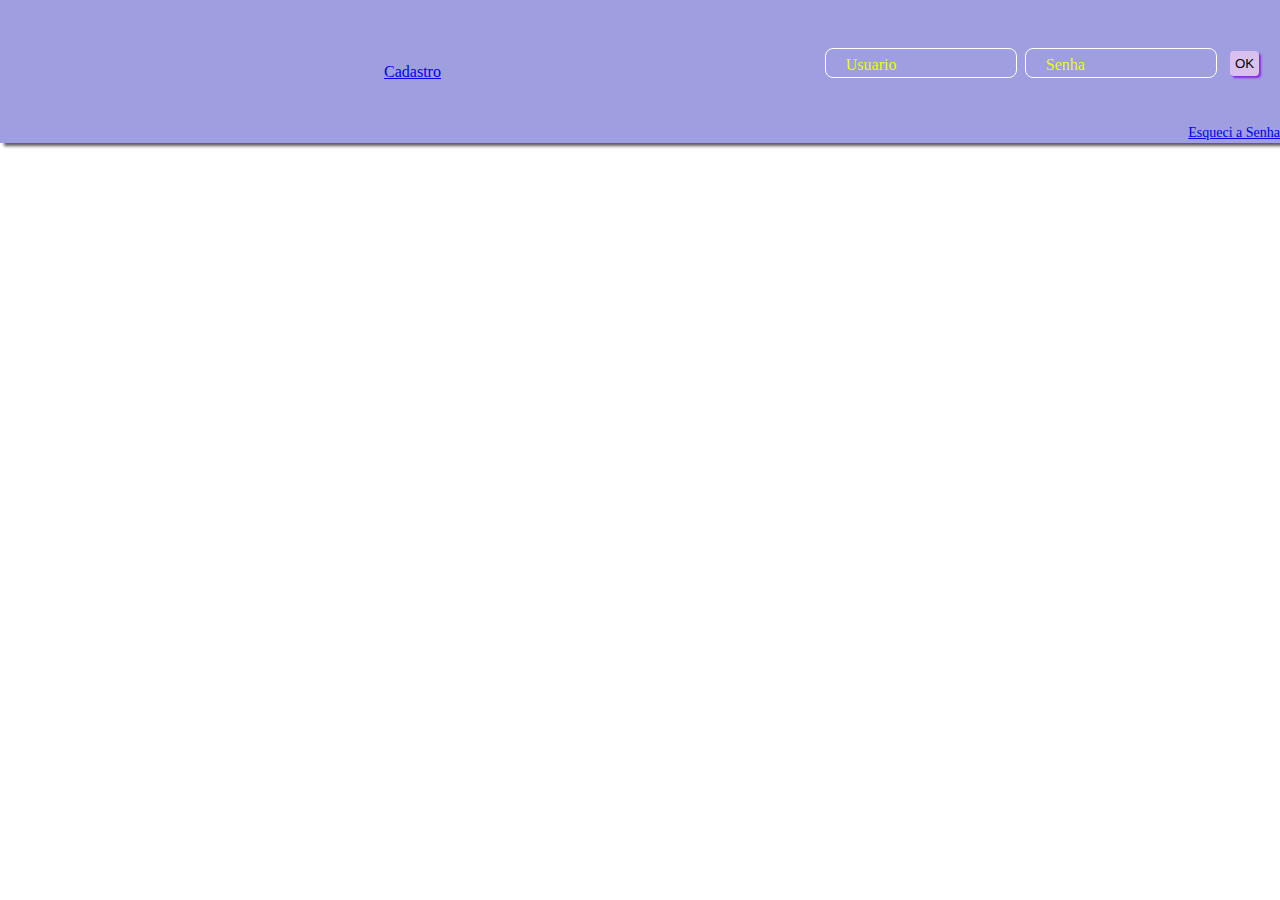
<file: index.html>
<!DOCTYPE html>
<html lang="en">
<head>
    <meta charset="UTF-8">
    <meta http-equiv="X-UA-Compatible" content="IE=edge">
    <meta name="viewport" content="width=device-width, initial-scale=1.0">
    <title>APOSTAS ABERTAS</title>
    <link rel="stylesheet" href="./estilo/estilo.css">
    <script src="./script/inicio.js" defer></script>
</head>
<body>
   <header class="barra-login">
   <div class="info-barra">

   </div>
   <div class="cadastro">
    <div><a href="./paginas/cadastro.html">Cadastro</a></div>
   </div>
   <div class="login-usuario">
       <form action="" class="formLogin">

        <div class="campoInput">
            <input type="text" id="usuario" name="usuario" placeholder="" required>
            <label for="usuario">Usuario</label>
        </div>
        <div class="campoInput">
            <input type="password" id="senha" name="senha" placeholder="" required>
            <label for="senha">Senha</label>
        </div>
        <div class="campoBtn">
            <button type="submit">OK</button>
        </div>
       </form>
       <div class="esqueci-senha"><a href="./paginas/recuprarsenha.html">Esqueci a Senha</a></div>
   </div>

   </header>
   <section class="principal">

   </section>
   <footer class="rodape">

   </footer>
</body>
</html>
</file>
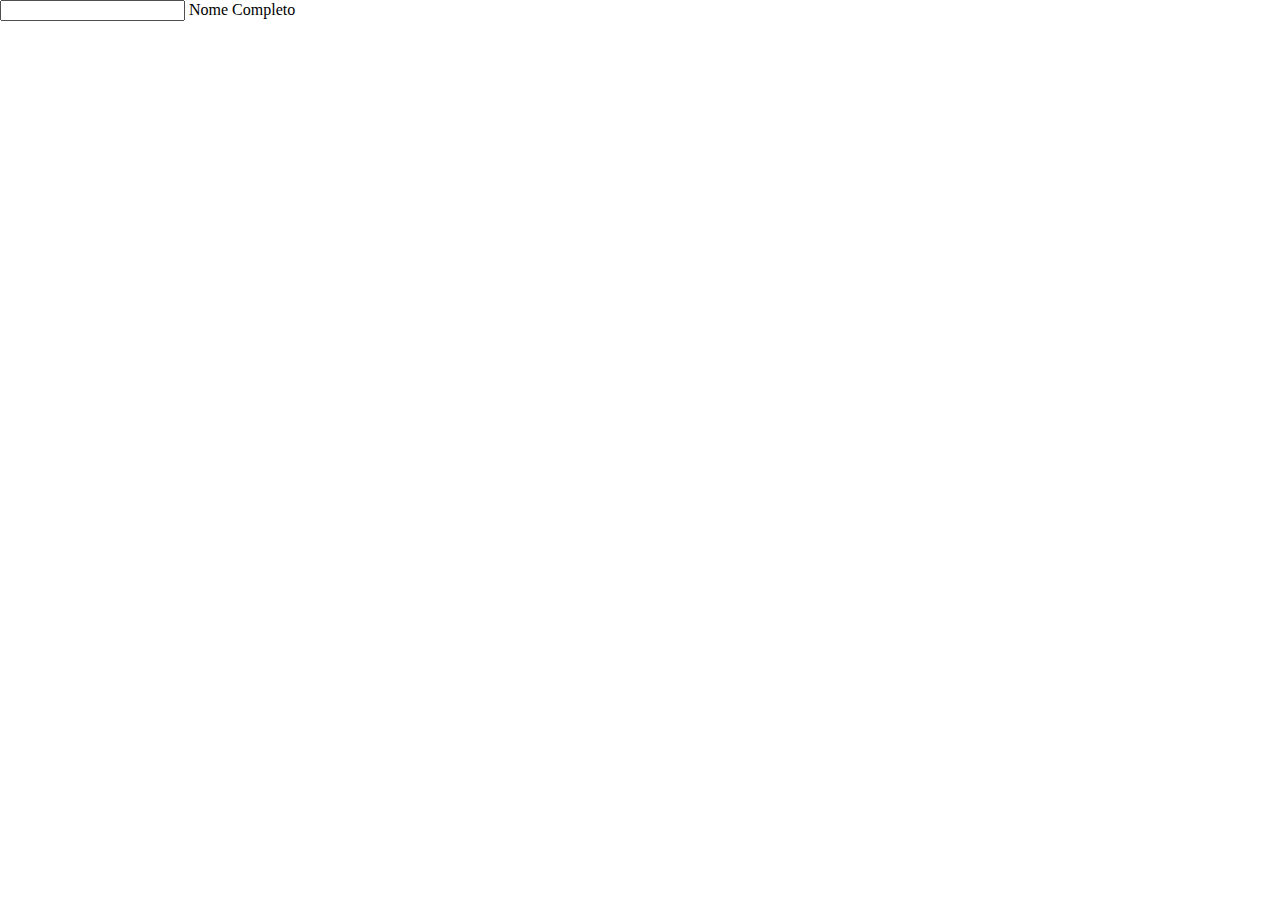
<file: paginas/cadastro.html>
<!DOCTYPE html>
<html lang="en">
<head>
    <meta charset="UTF-8">
    <meta http-equiv="X-UA-Compatible" content="IE=edge">
    <meta name="viewport" content="width=device-width, initial-scale=1.0">
    <title>Cadastro</title>
    <link rel="stylesheet" href="../estilo/cadastro.css">
</head>
  <section class="cadastro">
    <form class="form-cadastro">
        <div>
            <input type="text" id="nome" name="nome" placeholder="" required>
            <label for="nome">Nome Completo</label>
        </div>


    </form>

  </section>


<body>
    
</body>
</html>
</file>
<file: estilo/estilo.css>
@import url(reset.css);
@import url(padrao.css);
.barra-login {
    background-color: var(--cor-fundo-barra);
    display: flex;
    justify-content: space-between;
    align-items: center;
    box-shadow: 5px 2px 3px 1px rgb(95, 89, 89);
}
.esqueci-senha {
    font-size: 14px;
    margin-bottom: 3px;
    text-align: end;
}
.campoBtn{
    width: 50px;
    height: 30px;
    position: relative;
    margin: 3rem 0;
    display: flex;
    align-items: center;
    margin-left: 5px;
}
.formLogin{
    display: flex;
    align-items: center;
    justify-content: start;
}
.campoInput {
    width: 200px;
    height: 30px;
    position: relative;
    margin: 3rem 0;
}
.campoInput input {
    position: absolute;
    inset: 0;
    background-color: transparent;
    padding: 0 1rem;
    font-size: 1rem;
    outline: none;
    border: 1px solid rgb(255, 255, 255);
    border-radius: .5rem;
    color: rgb(249, 249, 249);
    margin-right: 8px;
}
.campoInput label {
    position: relative;
    top: 30%;
    left: 1rem;
    transform: translateY(-30%);
    color: rgb(232, 253, 0);
    font-size: 1rem;
    pointer-events: none;
    padding: 0 .3rem;
    background-color: var(--cor-fundo-barra);
    transition: 200ms ease-in-out top,
                200ms ease-in-out font-size,
                200ms ease-in-out color;
}
.campoInput input:focus + label,
.campoInput input:valid + label {
    top: -10px;
    font-size: .8rem;
    color:white;
}
.campoBtn button {
    border: none;
    padding: 5px;
    background-color: rgb(217, 193, 239);
    box-shadow: 2px 2px 2px blueviolet;
    border-radius: 4px;
}
.campoBtn button:hover {
    padding: 7px;
    background-color: rgb(132, 0, 255);
    color: white;
    box-shadow: 2px 2px 2px rgb(219, 18, 172);
}
</file>
<file: estilo/cadastro.css>
@import url(reset.css);
@import url(padrao.css);
</file>
